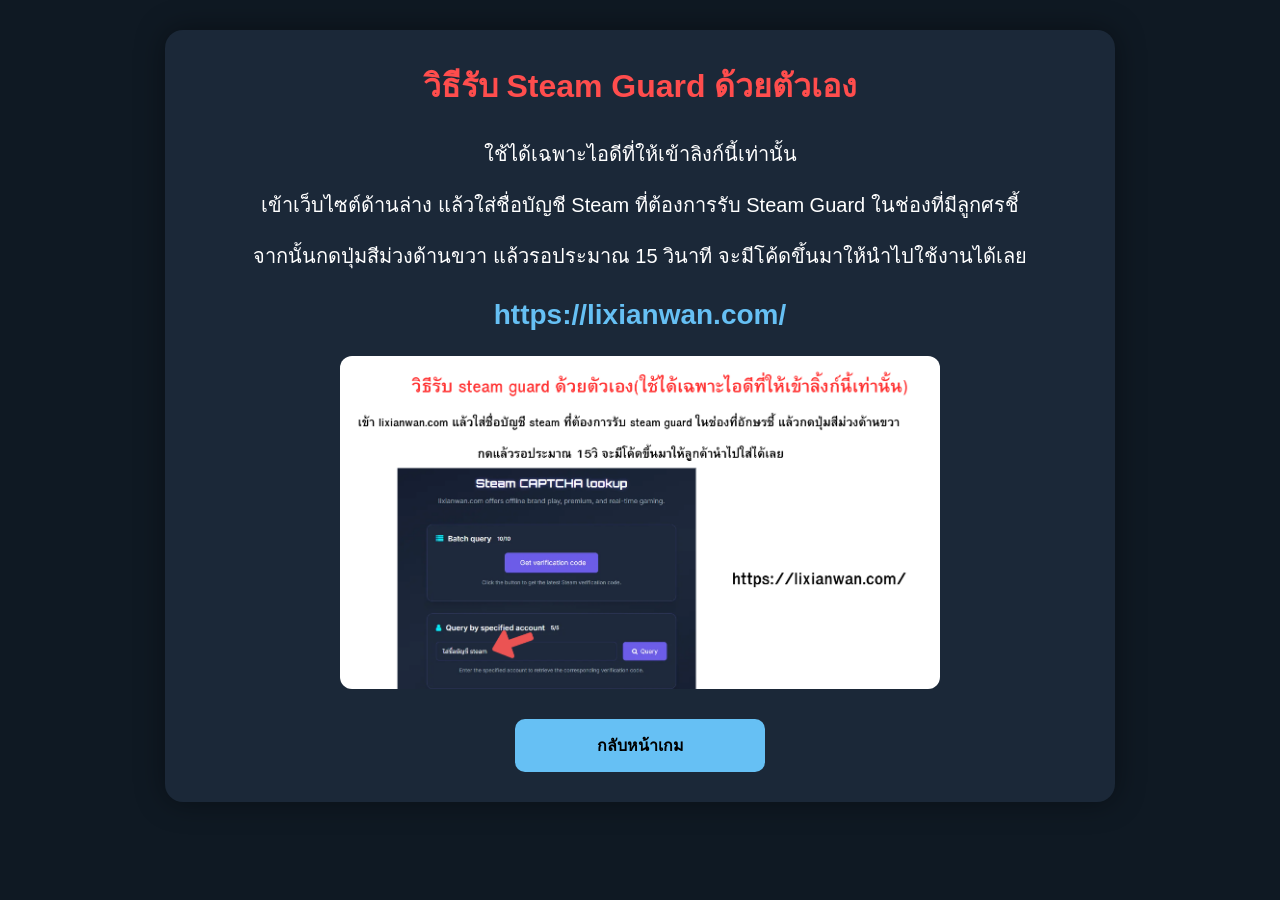
<file: steam-guard.html>
<!DOCTYPE html>
<html lang="th">
<head>
<meta charset="UTF-8">
<meta name="viewport" content="width=device-width, initial-scale=1.0">

<title>วิธีรับ Steam Guard</title>

<style>
*{
    margin:0;
    padding:0;
    box-sizing:border-box;
    font-family:"Segoe UI",sans-serif;
}

body{
    min-height:100vh;
    background:#0f1923;
    color:white;
    padding:30px;
}

.container{
    max-width:950px;
    margin:auto;
    background:#1b2838;
    border-radius:18px;
    padding:30px;
    box-shadow:0 0 30px rgba(0,0,0,.4);
}

h1{
    text-align:center;
    color:#ff4d4d;
    margin-bottom:25px;
}

p{
    font-size:20px;
    line-height:1.8;
    text-align:center;
    margin-bottom:15px;
}

.link-box{
    margin:25px 0;
    text-align:center;
    font-size:28px;
    font-weight:bold;
}

.link-box a{
    color:#66c0f4;
    text-decoration:none;
}

.step-image{
    width:100%;
    max-width:600px;
    display:block;
    margin:25px auto;
    border-radius:12px;
}

.back{
    display:block;
    max-width:250px;
    margin:30px auto 0;
    padding:14px;
    text-align:center;
    border-radius:10px;
    background:#66c0f4;
    color:#000;
    font-weight:bold;
    text-decoration:none;
}
</style>
</head>

<body>

<div class="container">

    <h1>วิธีรับ Steam Guard ด้วยตัวเอง</h1>

    <p>
        ใช้ได้เฉพาะไอดีที่ให้เข้าลิงก์นี้เท่านั้น
    </p>

    <p>
        เข้าเว็บไซต์ด้านล่าง แล้วใส่ชื่อบัญชี Steam ที่ต้องการรับ Steam Guard
        ในช่องที่มีลูกศรชี้
    </p>

    <p>
        จากนั้นกดปุ่มสีม่วงด้านขวา แล้วรอประมาณ 15 วินาที
        จะมีโค้ดขึ้นมาให้นำไปใช้งานได้เลย
    </p>

    <div class="link-box">
        <a href="https://lixianwan.com/"
           target="_blank"
           rel="noopener noreferrer">
           https://lixianwan.com/
        </a>
    </div>

    <img
        class="step-image"
        src="images/steam-guard-guide.jpg"
        alt="วิธีรับ Steam Guard">

    <a href="index.html" class="back">
        กลับหน้าเกม
    </a>

</div>

</body>
</html>
</file>
